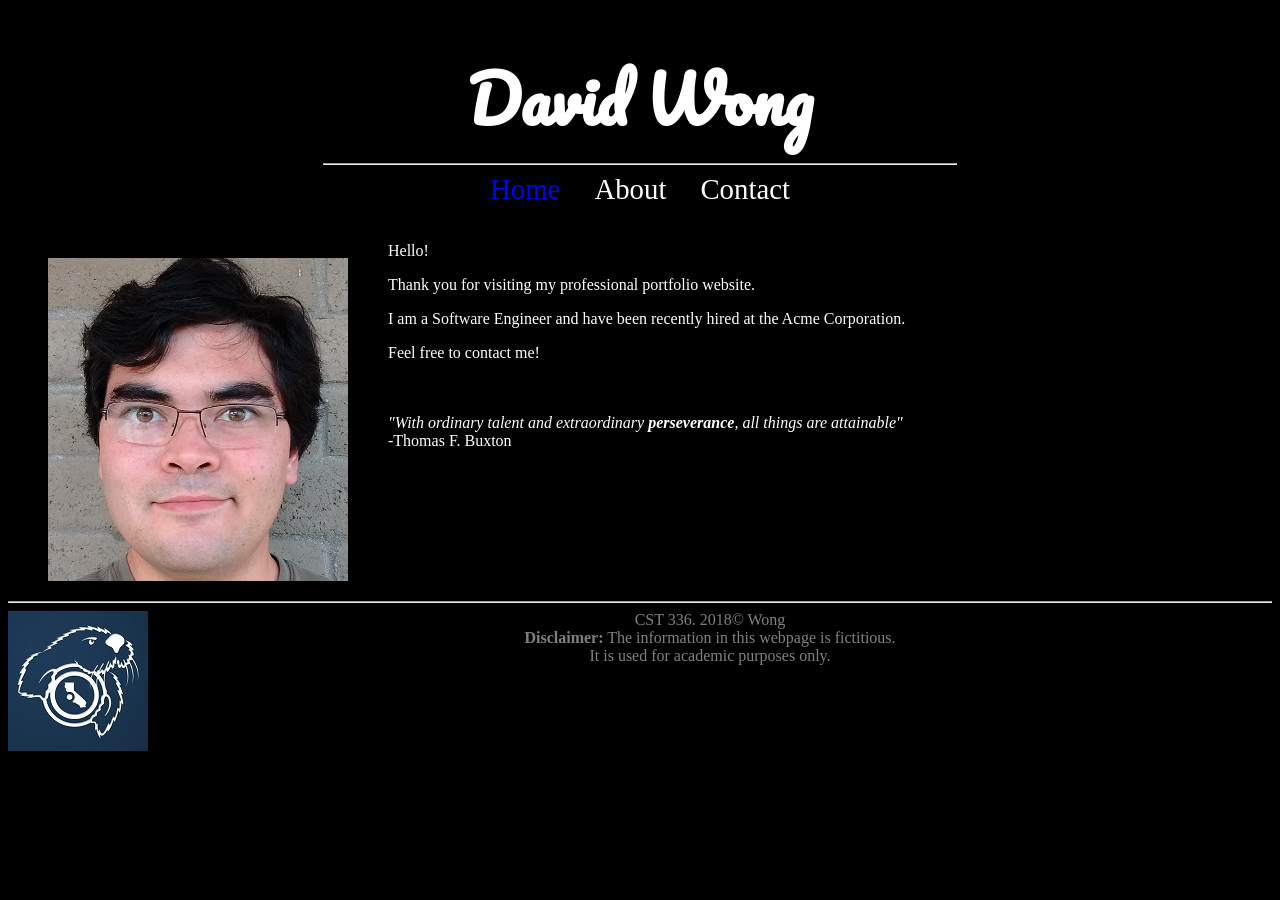
<file: lab1/index.html>
<!DOCTYPE html>
<html>
<!--

First Website
and comment
in html
(comments can span multiple lines)

-->

<!-- This is the head -->
<!-- All styles and javascript go inside the head -->
    <head>
        <meta charset="utf-8" />
        <title> David Wong: Software Engineer </title>
        <link href="css/styles.css" rel="stylesheet" type="text/css" />
        <link href="https://fonts.googleapis.com/css?family=Pacifico" rel="stylesheet">
    </head>
<!-- closing head -->

    <!-- This is the body -->
    <!-- This is where we place the content of our website -->
    <body>
        <header>
            <h1> David Wong </h1>
        </header>
        <nav>
            <hr width="50%" />
            <a href="index.html" class="currentLink">Home</a>
            <a href="about.html">About</a>
            <a href="contact.html">Contact</a>
        </nav>
        
        <br /><br />
        
        <main>
            
            <figure id="me">
                <img src="img/FaceSelfie2Edit.jpg" alt="David Wong's picture."/>
            </figure>
        
            <div id="welcomeText">
                Hello! <br />
                <p> Thank you for visiting my professional portfolio website.</p>
                
                <p>I am a Software Engineer and have been recently hired at the Acme Corporation.</p>
                
                <p>Feel free to contact me!</p>
                
                <br /> <br />
                
                <em>"With ordinary talent and extraordinary <strong>perseverance</strong>, all things are attainable"</em><br />
                -Thomas F. Buxton
            
            </div>
        
        </main>
        
        <!-- This is the footer -->
        <!-- The footer goes inside the body but not always -->
        <footer>
            <hr>
            <img src="img/csumb_small_logo.jpg" alt="CSUMB logo." align="left" />
            CST 336. 2018&copy; Wong <br />
            <strong>Disclaimer:</strong> The information in this webpage is fictitious. <br />
            It is used for academic purposes only.
        </footer>
        <!-- closing footer -->
        
    </body>
    <!-- closing body -->

</html>
</file>
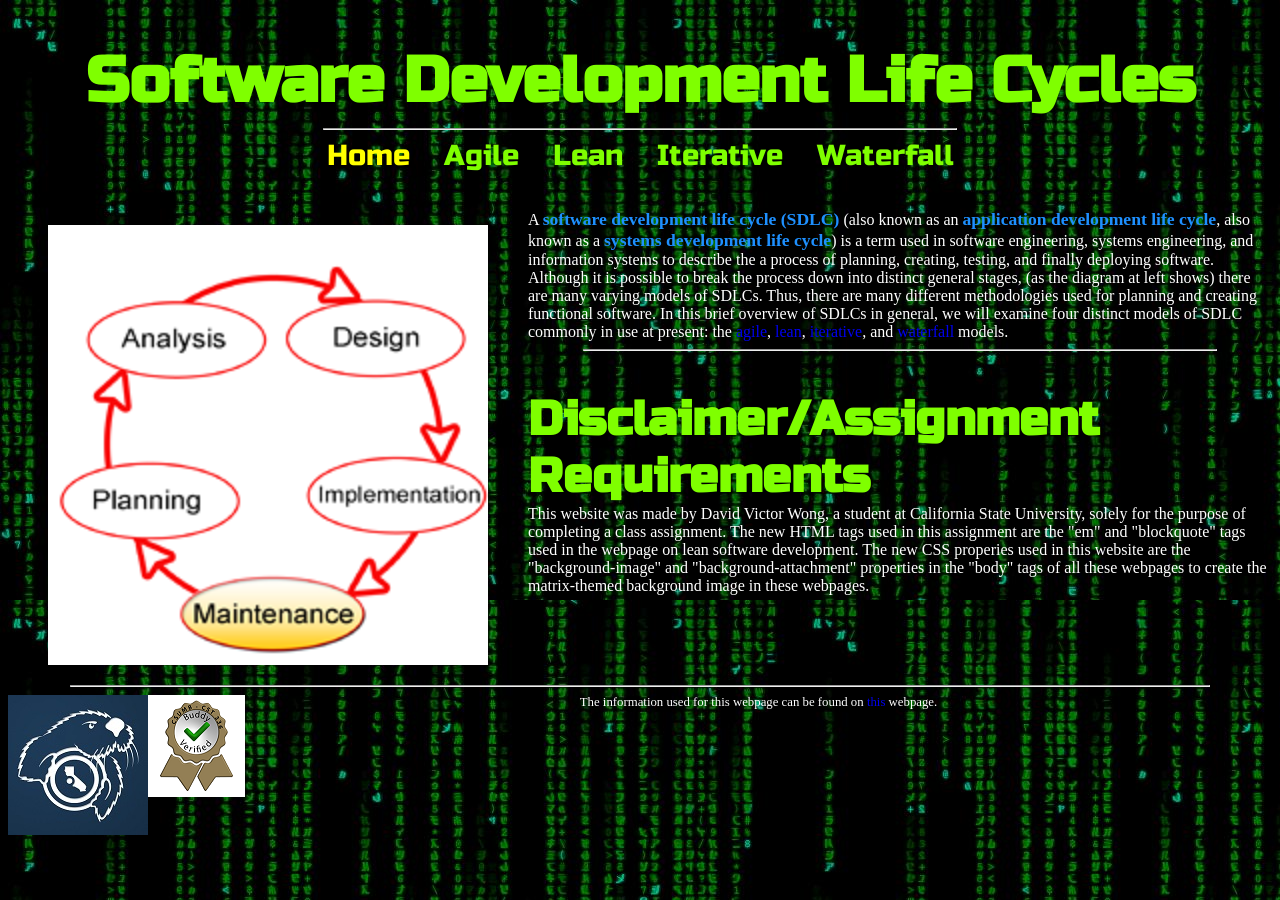
<file: hw/hw1/index.html>
<!DOCTYPE html>
<html lang="en">
<!--

First Website
and comment
in html
(comments can span multiple lines)

-->

<!-- This is the head -->
<!-- All styles and javascript go inside the head -->
    <head>
        <meta charset="utf-8" />
        <title>Software Development Life Cycles: Welcome</title>
        <link href="css/hmwk1_styles.css" rel="stylesheet" type="text/css" />
        <link href="https://fonts.googleapis.com/css?family=Pacifico" rel="stylesheet">
        <link href="https://fonts.googleapis.com/css?family=Russo+One" rel="stylesheet">
    </head>
<!-- closing head -->

    <!-- This is the body -->
    <!-- This is where we place the content of our website -->
    <body>
        <header>
            <h1>Software Development Life Cycles</h1>
        </header>
        <nav>
            <hr />
            <a href="index.html" class="currentLink">Home</a>
            <a href="agile.html">Agile</a>
            <a href="lean.html">Lean</a>
            <a href="iterative.html">Iterative</a>
            <a href="waterfall.html">Waterfall</a>
        </nav>
        
        <br /><br />
        
        <main>
            
            <figure class="examplePicture">
                <img src="img/sdlc_diagram.png" alt="Software development life cycle diagram."/>
            </figure>
        
            <div class="introText">
                A <strong>software development life cycle (SDLC)</strong> (also known as an <strong>application development life cycle</strong>, also known as a <strong>systems 
                development life cycle</strong>) is a term used in software engineering, systems engineering, and information systems to describe the a process of planning, creating, testing, and finally deploying software. Although 
                it is possible to break the process down into distinct general stages, (as the diagram at left shows) there are many varying models of SDLCs. Thus, there are many different methodologies used for planning and creating
                functional software. In this brief overview of SDLCs in general, we will examine four distinct models of SDLC commonly in use at present: the <a href="agile.html">agile</a>, 
                <a href="lean.html">lean</a>, <a href="iterative.html">iterative</a>, and <a href="waterfall.html">waterfall</a> models.
            </div>
            
            <hr />
            
            <div>
                <h2>Disclaimer/Assignment Requirements</h2>
                This website was made by David Victor Wong, a student at California State University, solely for the purpose of completing a class assignment. The new HTML tags used in 
                this assignment are the "em" and "blockquote" tags used in the webpage on lean software development. The new CSS properies used in this website are the "background-image" 
                and "background-attachment" properties in the "body" tags of all these webpages to create the matrix-themed background image in these webpages.
            </div>
        
        </main>
        
        <hr class="longLine" />
        <!-- This is the footer -->
        <!-- The footer goes inside the body but not always -->
        <footer>
            <img src="img/csumb_small_logo.jpg" alt="CSUMB logo."/>
            <img src="img/buddy_verified.png" alt="Buddy verification." />
            The information used for this webpage can be found on 
            <a href="https://en.wikipedia.org/wiki/Software_development_process">this</a>
             webpage.
        </footer>
        <!-- closing footer -->
        
    </body>
    <!-- closing body -->

</html>
</file>
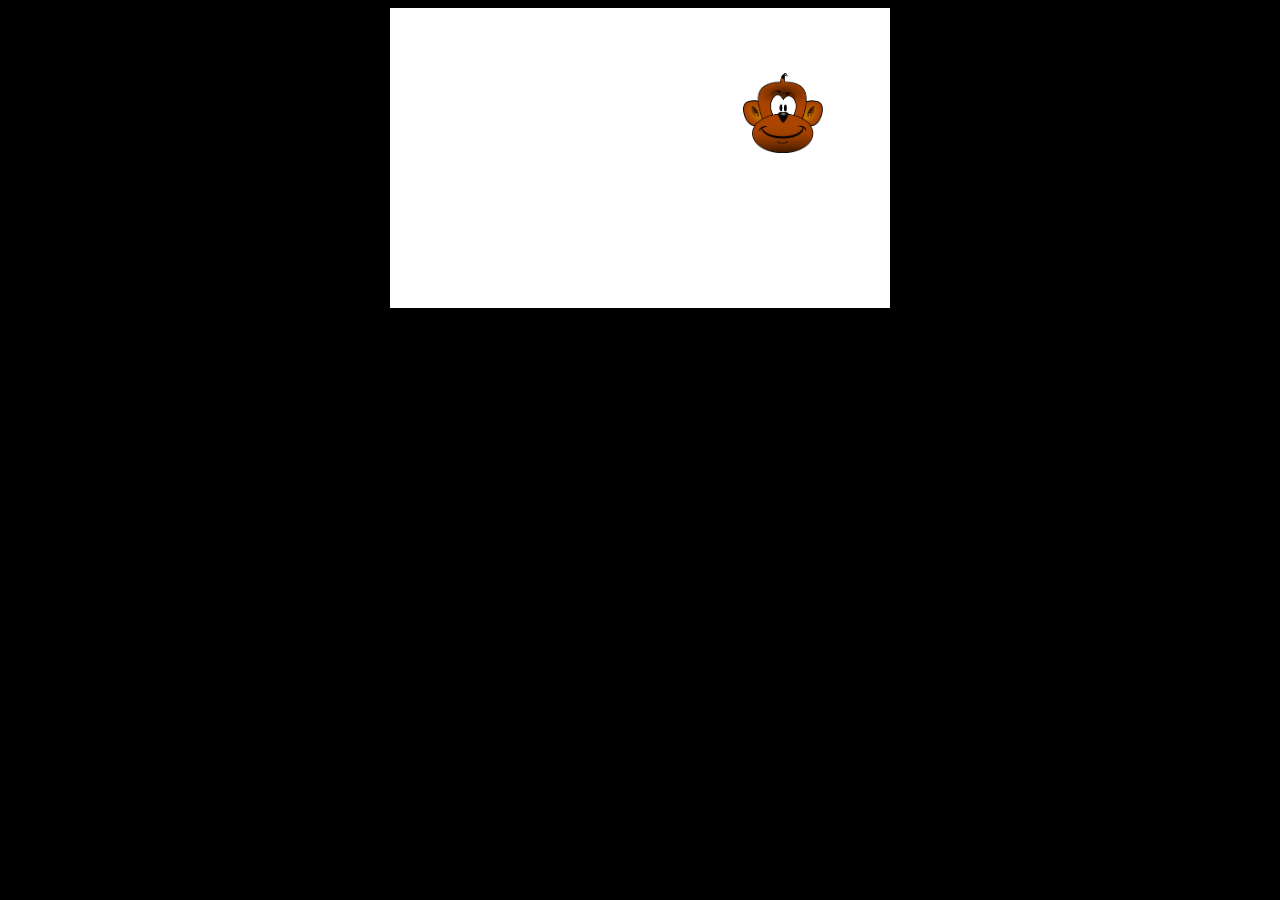
<file: hw/hw4/index.html>
<html>
	<head>
		<title>Shooting Monkeys</title>
		<link rel="stylesheet" type="text/css" href="styles.css">
		<script language="javascript" type="text/javascript" src="engine.js"></script>
	</head>
	<body onload="init()">
		<div id="gameWindow">
			<div id="monkey_01" class="monkey" onmousedown="hitMonkey()">
		</div>
	</body> 
</html>
</file>
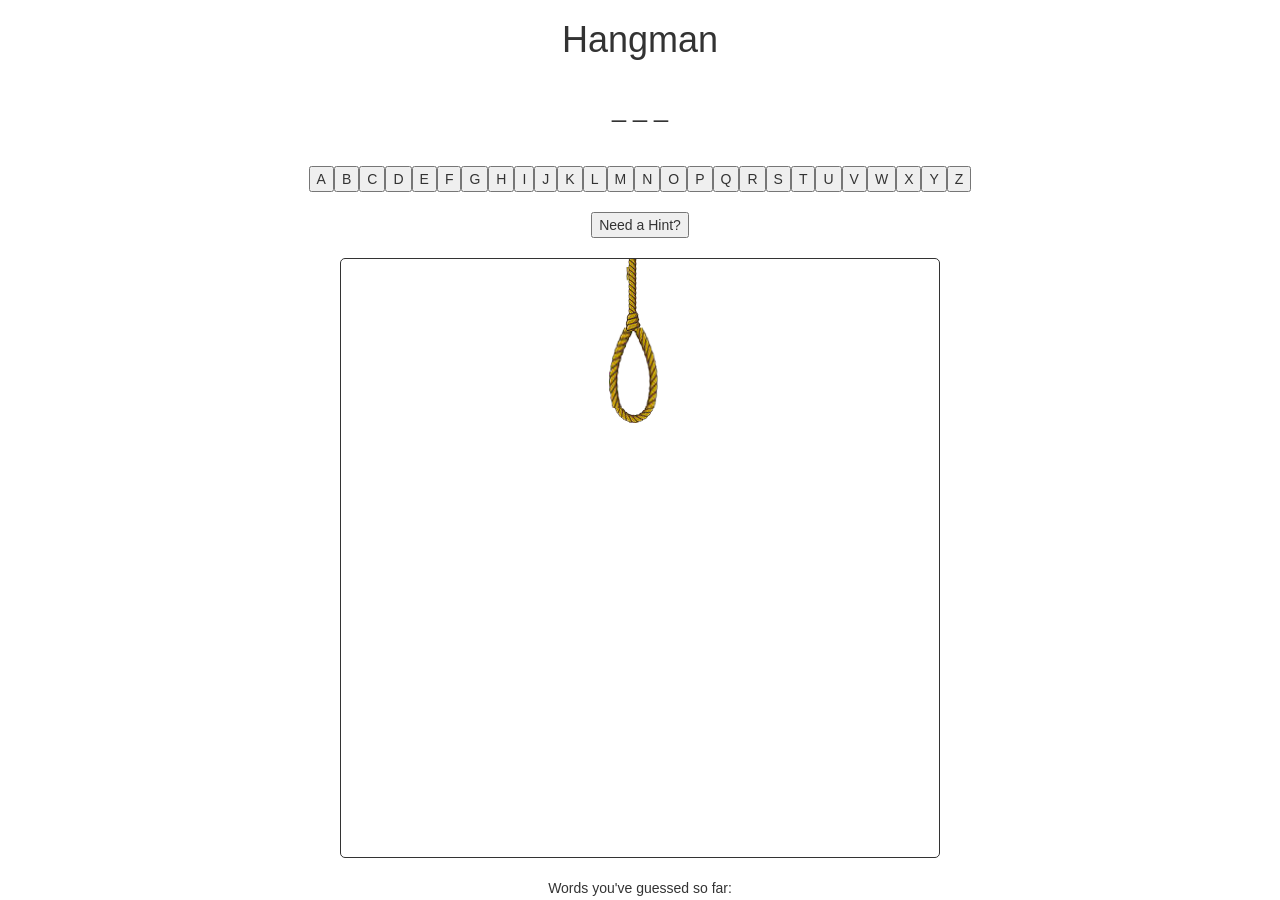
<file: labs/lab8/index.html>
<!DOCTYPE html>
<html>
    <head>
        <title>Hangman</title>
        <link  href="css/styles.css" rel="stylesheet" type="text/css" />
        <link href="https://fonts.googleapis.com/css?family=Pacifico" rel="stylesheet">
        <link href="https://maxcdn.bootstrapcdn.com/bootstrap/3.3.7/css/bootstrap.min.css" rel="stylesheet" integrity="sha384-BVYiiSIFeK1dGmJRAkycuHAHRg32OmUcww7on3RYdg4Va+PmSTsz/K68vbdEjh4u" crossorigin="anonymous">
        
        <script src="https://ajax.googleapis.com/ajax/libs/jquery/3.2.1/jquery.min.js"></script>
        <script src="https://maxcdn.bootstrapcdn.com/bootstrap/3.3.7/js/bootstrap.min.js" integrity="sha384-Tc5IQib027qvyjSMfHjOMaLkfuWVxZxUPnCJA7l2mCWNIpG9mGCD8wGNIcPD7Txa" crossorigin="anonymous"></script>
        
        <meta name="viewport" content="width=device-width, initial-scale=1">
    </head>
    <body>

        <div class='container text-center'>
            <header>
               <h1>Hangman</h1>
            </header>
            
            <div id="word"></div>
            <div id="letters"></div>
            <div id="hint">
                <button class="hintBtn">Need a Hint?</button>
            </div>
            
            <div id="hintText"></div>
            
            <div id="won">
                <h2>You Won!</h2>
                <button class="replayBtn btn btn-success">Play Again</button>
            </div>
            <div id="lost">
                <h2>You Lost!</h2>
                <button class="replayBtn btn btn-warning">Play Again</button>
            </div>
            
            <div id="man">
               <img src="img/stick_0.png" id="hangImg">
            </div>
            
            <div id='successes'>
                Words you've guessed so far:
            </div>
        </div>
        
        <script language="javascript">
        
            //VARIABLES
            var selectedWord="";
            var selectedHint = "";
            var board = [];
            var remainingGuesses = 6;
            var guessedWords = [];
            var hintShown = false;
            var words = [{word: "snake", hint: "It's a reptile"},
            {word: "monkey", hint: "It's a mammal"},
            {word: "beetle", hint: "It's an insect"},
            {word: "horse", hint: "It runs fast"},
            {word: "dog", hint: "It has a long snout"}];
            // Creating an array of available letters
            var alphabet = ['A', 'B', 'C', 'D', 'E', 'F', 'G', 'H', 
                'I', 'J', 'K', 'L', 'M', 'N', 'O', 'P', 
                'Q', 'R', 'S', 'T', 'U', 'V', 'W', 'X', 'Y', 'Z'];

            
            //EVENTS
            window.onload = startGame();
            $(".letter").click(function() {
                checkLetter($(this).attr('id'));
                disableButton($(this));
            });
            $(".hintBtn").on("click", function() {
                if (remainingGuesses > 1 && hintShown == false) {
                    $("#hintText").text(selectedHint);
                    remainingGuesses -= 1;
                    updateMan();
                    hintShown = true;
                }
                else if (remainingGuesses == 1 && hintShown == false) {
                    $("#hintText").text("Showing the hint costs a body part! You have too few guesses left!");
                    hintShown = true;
                }
            });
            $(".replayBtn").on("click", function() {
                selectedWord = "";
                selectedHint = "";
                $("#hintText").text("");
                remainingGuesses = 6;
                updateMan();
                hintShown = false;
                enableLetters();
                board = [];
                pickWord();
                initBoard();
                updateBoard();
                $('#won').hide();
                $('#lost').hide();
                $('#letters').show();
            });
            
            
            // FUNCTIONS
            function startGame() {
                pickWord();
                initBoard();
                updateBoard();
                createLetters();
            }
            
            function initBoard() {
                for (var letter in selectedWord) {
                    board.push("_");
                }
            }
            
            function pickWord() {
                var randomInt = Math.floor(Math.random() * words.length);
                selectedWord = words[randomInt].word.toUpperCase();
                selectedHint = words[randomInt].hint;
            }
            
            function updateBoard() {
                $("#word").empty();
                
                for (var letter of board) {
                    document.getElementById("word").innerHTML += letter + " ";
                }
                
                $("#word").append("<br />");
            }
            
            function createLetters() {
                for (var letter of alphabet) {
                    $("#letters").append("<button class='letter' id='" + letter + "'>" + letter + "</button>");
                }
            }
            
            function enableLetters() {
                $(".btn-danger").prop("disabled", false);
                $(".btn-danger").attr("class", "letter");
            }
            
            function checkLetter(letter) {
                var positions = new Array();
                
                // Put all the positions the letter exists in an array
                for (var i = 0; i < selectedWord.length; i++) {
                    if (letter == selectedWord[i]) {
                        positions.push(i);
                    }
                }
                
                if (positions.length > 0) {
                    updateWord(positions, letter);
                
                    if (!board.includes('_')) {
                        endGame(true);
                    }
                } 
                else {
                    remainingGuesses -= 1;
                    updateMan();
                }
                
                if (remainingGuesses <= 0) {
                    endGame(false);
                }
            }
            
            function updateWord(positions, letter) {
                for (var pos of positions) {
                    board[pos] = letter;
                }
                
                updateBoard();
            }
            
            function endGame(win) {
                $("#letters").hide();
                
                if (win) {
                    guessedWords.push(selectedWord);
                    $('#successes').append(selectedWord + "<br>");
                    $('#won').show();
                }
                else {
                    $('#lost').show();
                }
            }
            
            function updateMan() {
                $("#hangImg").attr("src", "img/stick_" + (6 - remainingGuesses) + ".png");
            }
            
            function disableButton(btn) {
                btn.prop("disabled",true);
                btn.attr("class","btn btn-danger");
            }
            
        </script>

    </body>
</html>
</file>
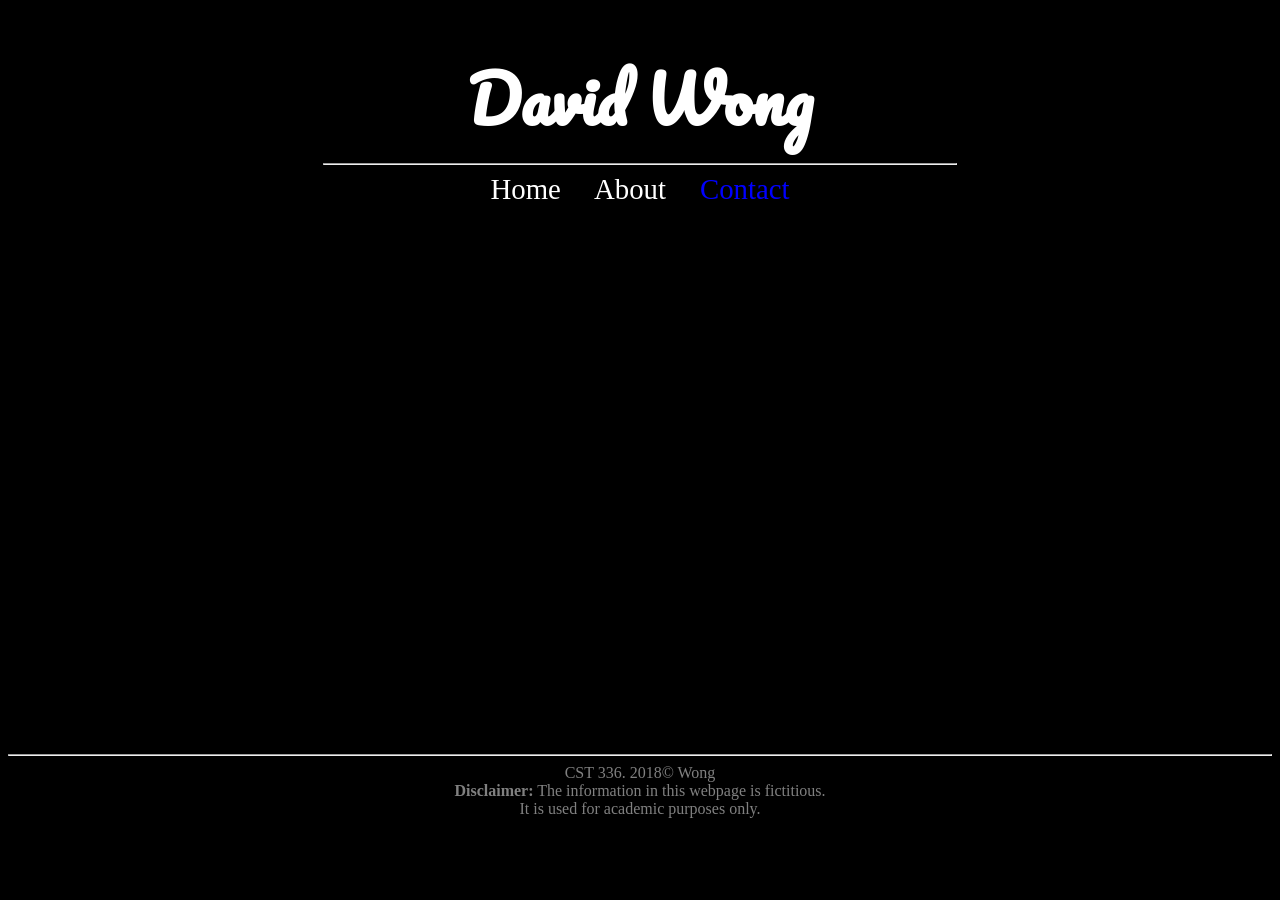
<file: lab1/contact.html>
<!DOCTYPE html>
<html>
<!--

First Website
and comment
in html
(comments can span multiple lines)

-->

<!-- This is the head -->
<!-- All styles and javascript go inside the head -->
    <head>
        <meta charset="utf-8" />
        <title> David Wong: Software Engineer </title>
        <link href="css/styles.css" rel="stylesheet" type="text/css" />
        <link href="https://fonts.googleapis.com/css?family=Pacifico" rel="stylesheet">
    </head>
<!-- closing head -->

    <!-- This is the body -->
    <!-- This is where we place the content of our website -->
    <body>
        <header>
            <h1> David Wong </h1>
        </header>
        <nav>
            <hr width="50%" />
            <a href="index.html">Home</a>
            <a href="about.html">About</a>
            <a href="contact.html" class="currentLink">Contact</a>
        </nav>
        
        <br /><br />
        
        <div id="content">
            <iframe src="https://docs.google.com/forms/d/e/1FAIpQLSegPYGSIkUM9cpfbMysOP7L_J3-e6Xv_jGgWIgo6VEJmS8vjw/viewform?embedded=true" width="760" height="500" frameborder="0" marginheight="0" marginwidth="0">Loading...</iframe>
        </div>
        
        <!-- This is the footer -->
        <!-- The footer goes inside the body but not always -->
        <footer>
            <hr>
            CST 336. 2018&copy; Wong <br />
            <strong>Disclaimer:</strong> The information in this webpage is fictitious. <br />
            It is used for academic purposes only.
        </footer>
        <!-- closing footer -->
        
    </body>
    <!-- closing body -->

</html>
</file>
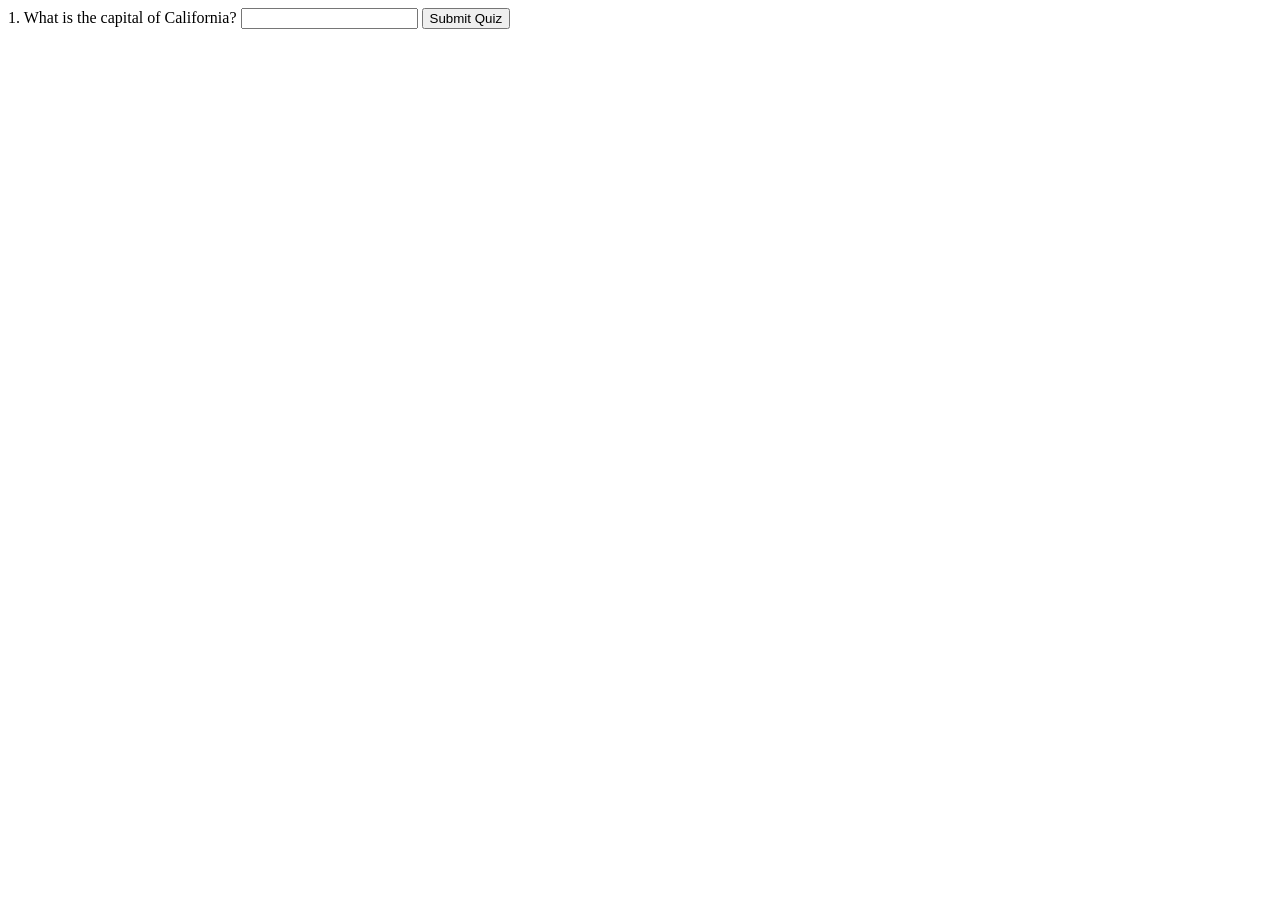
<file: challenges/challenge7/quiz.html>
<!DOCTYPE html>
<html>
    <head>
        <title> JavaScipt Quiz </title>
    </head>
    <body>
        
        1. What is the capital of California?
        
        <input type='text'>
        
        <button> Submit Quiz </button>
    </body>
</html>
</file>
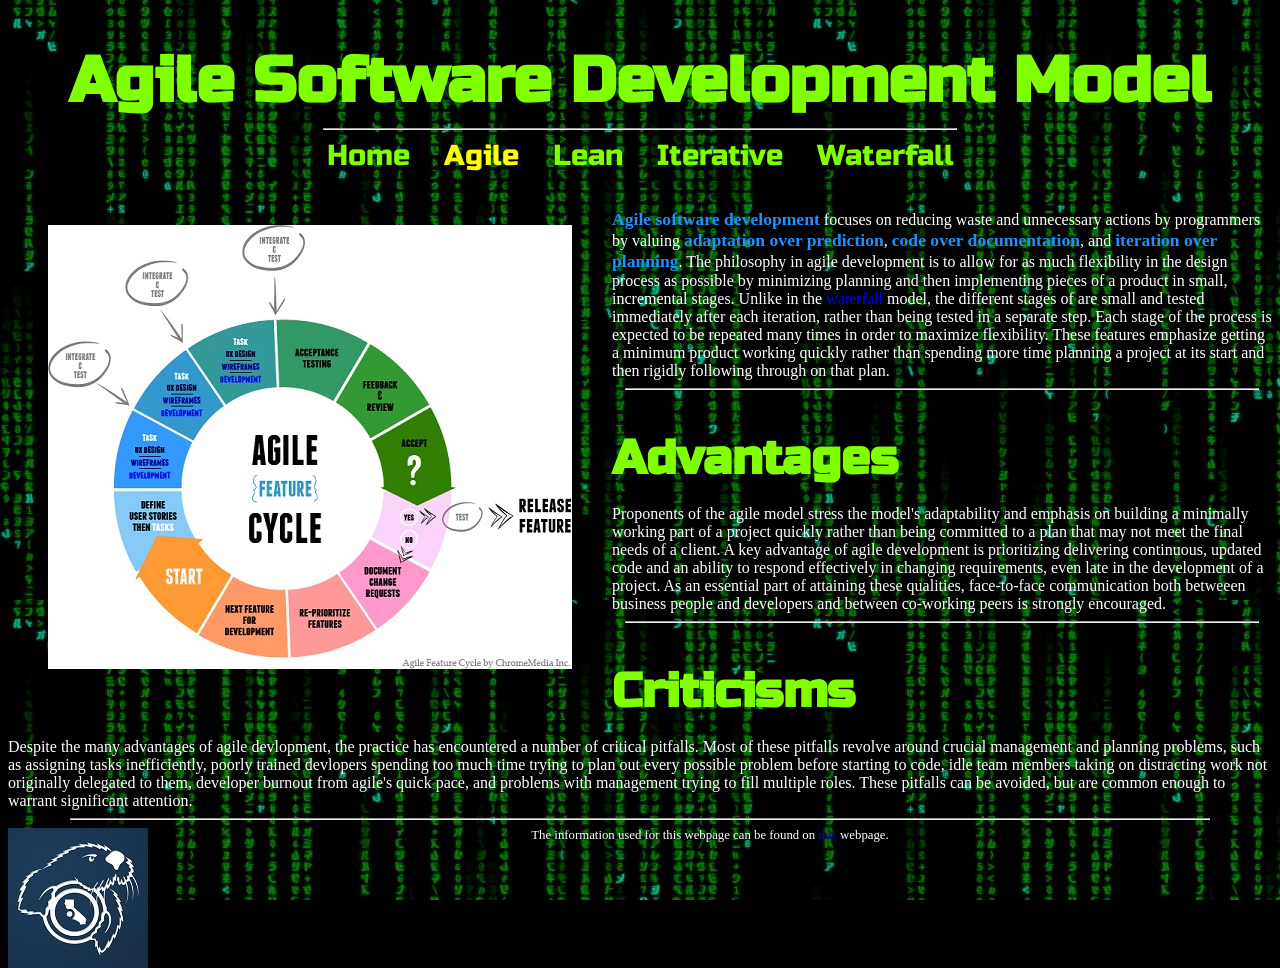
<file: hw/hw1/agile.html>
<!DOCTYPE html>
<html lang="en">
<!--

First Website
and comment
in html
(comments can span multiple lines)

-->

<!-- This is the head -->
<!-- All styles and javascript go inside the head -->
    <head>
        <meta charset="utf-8" />
        <title>Agile Software Development Model</title>
        <link href="css/hmwk1_styles.css" rel="stylesheet" type="text/css" />
        <link href="https://fonts.googleapis.com/css?family=Pacifico" rel="stylesheet">
        <link href="https://fonts.googleapis.com/css?family=Russo+One" rel="stylesheet">
    </head>
<!-- closing head -->

    <!-- This is the body -->
    <!-- This is where we place the content of our website -->
    <body>
        <header>
            <h1>Agile Software Development Model</h1>
        </header>
        <nav>
            <hr />
            <a href="index.html">Home</a>
            <a href="agile.html" class="currentLink">Agile</a>
            <a href="lean.html">Lean</a>
            <a href="iterative.html">Iterative</a>
            <a href="waterfall.html">Waterfall</a>
        </nav>
        
        <br /><br />
        
        <main>
            
            <figure class="examplePicture">
                <img src="img/agile_model.jpg" alt="Software development life cycle diagram."/>
            </figure>
        
            <div class="introText">
                <strong>Agile software development</strong> focuses on reducing waste and unnecessary actions by 
                programmers by valuing <strong>adaptation over prediction</strong>, <strong>code over 
                documentation</strong>, and <strong>iteration over planning</strong>. The philosophy in agile 
                development is to allow for as much flexibility in the design process as possible by minimizing 
                planning and then implementing pieces of a product in small, incremental stages. Unlike in the 
                <a href="waterfall.html">waterfall</a> model, the different stages of are small and tested 
                immediately after each iteration, rather than being tested in a separate step. Each stage of the 
                process is expected to be repeated many times in order to maximize flexibility. These features 
                emphasize getting a minimum product working quickly rather than spending more time planning a 
                project at its start and then rigidly following through on that plan.
            </div>
            
            <hr />
            
            <div>
                <h2>Advantages</h2> <br />
                Proponents of the agile model stress the model's adaptability and emphasis on building a minimally 
                working part of a project quickly rather than being committed to a plan that may not meet the final 
                needs of a client. A key advantage of agile development is prioritizing delivering continuous, 
                updated code and an ability to respond effectively in changing requirements, even late in the 
                development of a project. As an essential part of attaining these qualities, face-to-face communication 
                both betweeen business people and developers and between co-working peers is strongly encouraged.
            </div>
            
            <hr />
            
            <div>
                <h2>Criticisms</h2> <br />
                Despite the many advantages of agile devlopment, the practice has encountered a number of critical pitfalls. 
                Most of these pitfalls revolve around crucial management and planning problems, such as assigning tasks 
                inefficiently, poorly trained devlopers spending too much time trying to plan out every possible problem before 
                starting to code, idle team members taking on distracting work not originally delegated to them, developer 
                burnout from agile's quick pace, and problems with management trying to fill multiple roles. These pitfalls 
                can be avoided, but are common enough to warrant significant attention.
                
            </div>
        
        </main>
        
        <hr class="longLine" />
        <!-- This is the footer -->
        <!-- The footer goes inside the body but not always -->
        <footer>
            <img src="img/csumb_small_logo.jpg" alt="CSUMB logo." />
            The information used for this webpage can be found on 
            <a href="https://en.wikipedia.org/wiki/Agile_software_development">this</a>
             webpage.
        </footer>
        <!-- closing footer -->
        
    </body>
    <!-- closing body -->

</html>
</file>
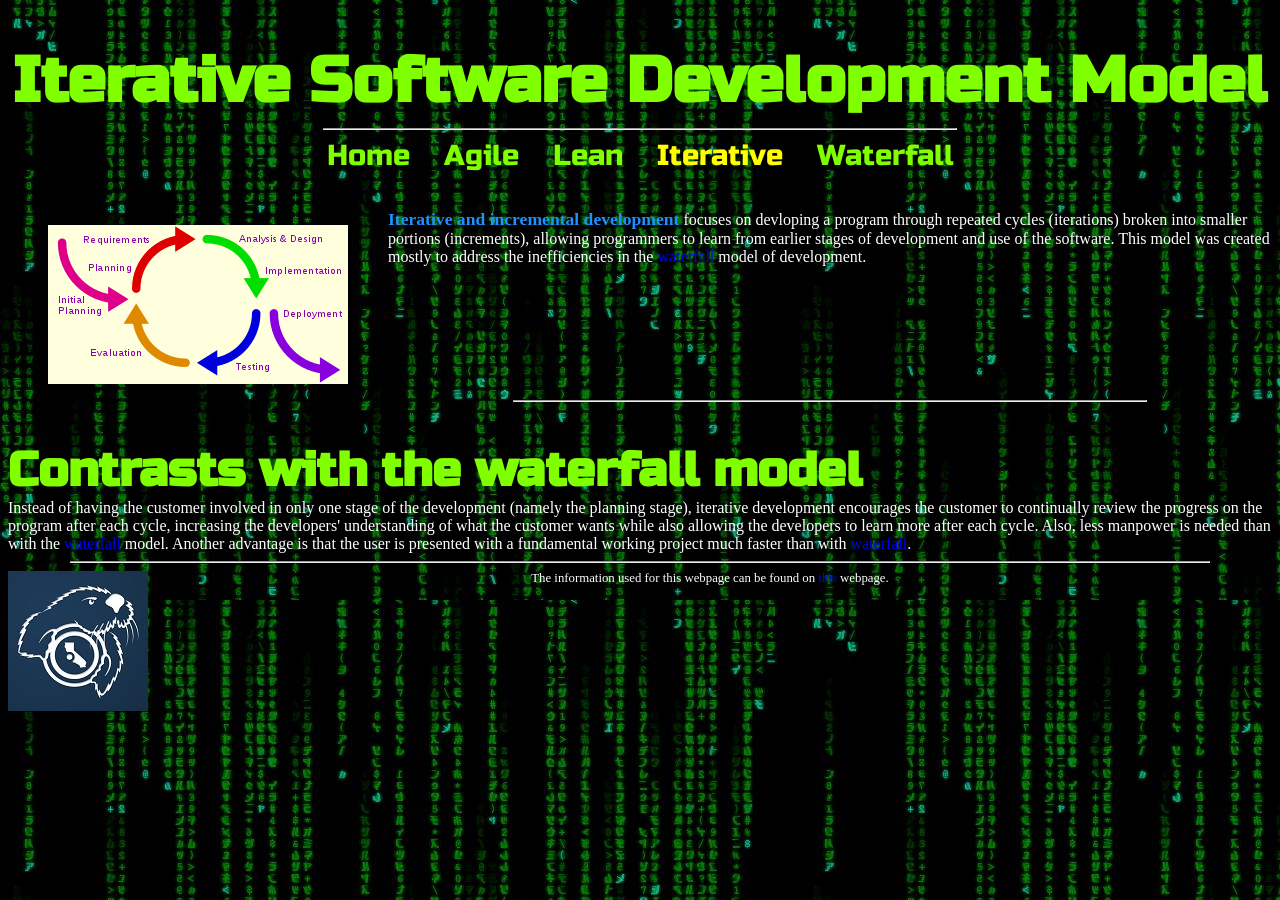
<file: hw/hw1/iterative.html>
<!DOCTYPE html>
<html lang="en">
<!--

First Website
and comment
in html
(comments can span multiple lines)

-->

<!-- This is the head -->
<!-- All styles and javascript go inside the head -->
    <head>
        <meta charset="utf-8" />
        <title>Iterative Software Development Model</title>
        <link href="css/hmwk1_styles.css" rel="stylesheet" type="text/css" />
        <link href="https://fonts.googleapis.com/css?family=Pacifico" rel="stylesheet">
        <link href="https://fonts.googleapis.com/css?family=Russo+One" rel="stylesheet">
    </head>
<!-- closing head -->

    <!-- This is the body -->
    <!-- This is where we place the content of our website -->
    <body>
        <header>
            <h1>Iterative Software Development Model</h1>
        </header>
        <nav>
            <hr />
            <a href="index.html">Home</a>
            <a href="agile.html">Agile</a>
            <a href="lean.html">Lean</a>
            <a href="iterative.html" class="currentLink">Iterative</a>
            <a href="waterfall.html">Waterfall</a>
        </nav>
        
        <br /><br />
        
        <main>
            
            <figure class="examplePicture">
                <img src="img/iterative_model.png" alt= "Iterative software development life cycle diagram."/>
            </figure>
        
            <div class="introText">
                <strong>Iterative and incremental development</strong> focuses on devloping a program through repeated cycles 
                (iterations) broken into smaller portions (increments), allowing programmers to learn from earlier stages of 
                development and use of the software. This model was created mostly to address the inefficiencies in the 
                <a href="waterfall.html">waterfall</a> model of development.
            </div>
            
            <br /><br /><br /><br /><br /><br /><br />
            
            <hr />
            <div>
                <h2>Contrasts with the waterfall model</h2>
                Instead of having the customer involved in only one stage of the development (namely the planning stage), 
                iterative development encourages the customer to continually review the progress on the program after each 
                cycle, increasing the developers' understanding of what the customer wants while also allowing the developers 
                to learn more after each cycle. Also, less manpower is needed than with the <a href="waterfall.html">waterfall
                </a> model. Another advantage is that the user is presented with a fundamental working project much faster 
                than with <a href="waterfall.html">waterfall</a>.
            </div>
            
        
        </main>
        
        <hr class="longLine" />
        <!-- This is the footer -->
        <!-- The footer goes inside the body but not always -->
        <footer>
            <img src="img/csumb_small_logo.jpg" alt="CSUMB logo." />
            The information used for this webpage can be found on 
            <a href="https://en.wikipedia.org/wiki/Iterative_and_incremental_development">this</a>
             webpage.
        </footer>
        <!-- closing footer -->
        
    </body>
    <!-- closing body -->

</html>
</file>
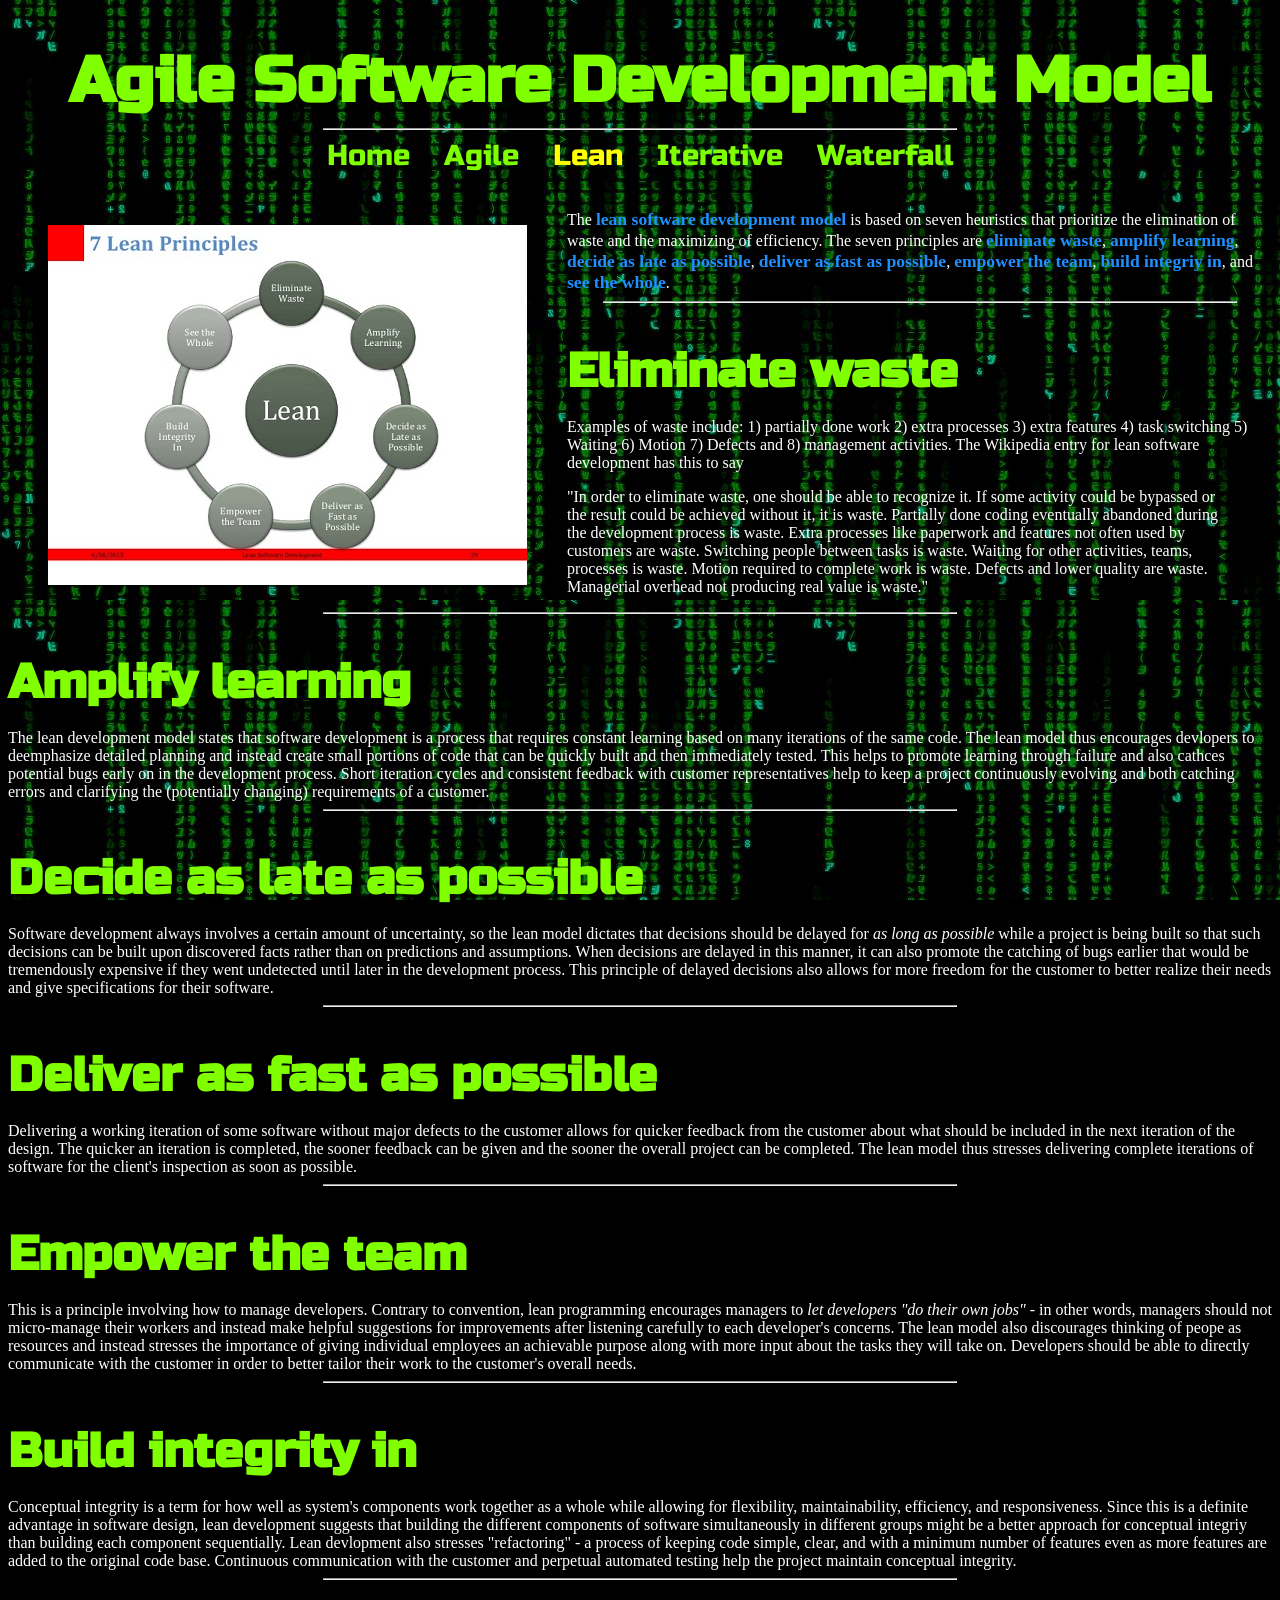
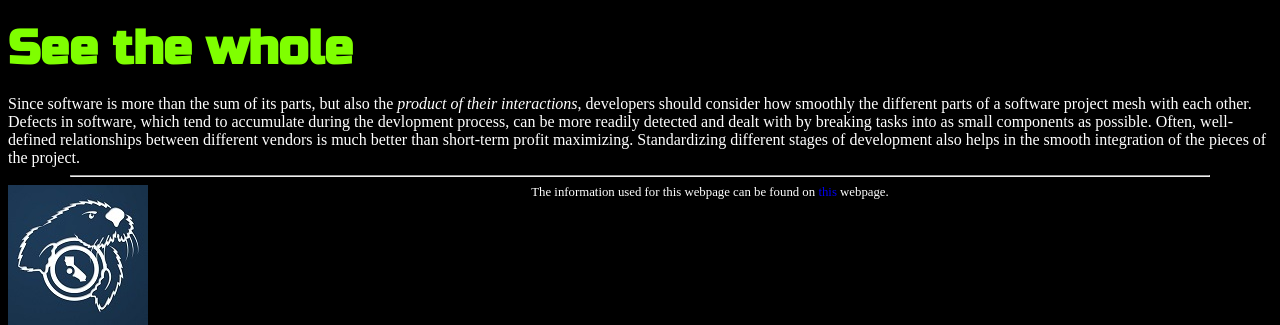
<file: hw/hw1/lean.html>
<!DOCTYPE html>
<html lang="en">
<!--

First Website
and comment
in html
(comments can span multiple lines)

-->

<!-- This is the head -->
<!-- All styles and javascript go inside the head -->
    <head>
        <meta charset="utf-8" />
        <title>Lean Software Development Model</title>
        <link href="css/hmwk1_styles.css" rel="stylesheet" type="text/css" />
        <link href="https://fonts.googleapis.com/css?family=Pacifico" rel="stylesheet">
        <link href="https://fonts.googleapis.com/css?family=Russo+One" rel="stylesheet">
    </head>
<!-- closing head -->

    <!-- This is the body -->
    <!-- This is where we place the content of our website -->
    <body>
        <header>
            <h1>Agile Software Development Model</h1>
        </header>
        <nav>
            <hr />
            <a href="index.html">Home</a>
            <a href="agile.html">Agile</a>
            <a href="lean.html" class="currentLink">Lean</a>
            <a href="iterative.html">Iterative</a>
            <a href="waterfall.html">Waterfall</a>
        </nav>
        
        <br /><br />
        
        <main>
            
            <figure class="examplePicture">
                <img src="img/lean_model.jpg" alt= "Lean software development life cycle diagram."/>
            </figure>
        
            <div class="introText">
                The <strong>lean software development model</strong> is based on seven heuristics that prioritize the elimination of waste and the maximizing 
                of efficiency. The seven principles are <strong>eliminate waste</strong>, <strong>amplify learning</strong>, <strong>decide as late as 
                possible</strong>, <strong>deliver as fast as possible</strong>, <strong>empower the team</strong>, <strong>build integriy in</strong>, and 
                <strong>see the whole</strong>.
            </div>
            
            <hr />
            
            <div>
                <h2>Eliminate waste</h2> <br />
                Examples of waste include: 1) partially done work 2) extra processes 3) extra features 4) task switching 5) Waiting 6) Motion 7) Defects 
                and 8) management activities. The Wikipedia entry for lean software development has this to say
                <blockquote>"In order to eliminate waste, one should be able to recognize it. If some activity could be bypassed or the result could be 
                achieved without it, it is waste. Partially done coding eventually abandoned during the development process is waste. Extra processes 
                like paperwork and features not often used by customers are waste. Switching people between tasks is waste. Waiting for other activities, 
                teams, processes is waste. Motion required to complete work is waste. Defects and lower quality are waste. Managerial overhead not producing 
                real value is waste."</blockquote>
            </div>
            
            <hr />
            
            <div>
                <h2>Amplify learning</h2> <br />
                The lean development model states that software development is a process that requires constant learning based on many iterations of the same 
                code. The lean model thus encourages devlopers to deemphasize detailed planning and instead create small portions of code that can be quickly 
                built and then immediately tested.  This helps to promote learning through failure and also cathces potential bugs early on in the development 
                process. Short iteration cycles and consistent feedback with customer representatives help to keep a project continuously evolving and both 
                catching errors and clarifying the (potentially changing) requirements of a customer.
            </div>
        
            <hr />
            
            <div>
                <h2>Decide as late as possible</h2> <br />
                Software development always involves a certain amount of uncertainty, so the lean model dictates that decisions should be delayed for <em>as long 
                as possible </em>while a project is being built so that such decisions can be built upon discovered facts rather than on predictions and assumptions. 
                When decisions are delayed in this manner, it can also promote the catching of bugs earlier that would be tremendously expensive if they went 
                undetected until later in the development process. This principle of delayed decisions also allows for more freedom for the customer to better 
                realize their needs and give specifications for their software.
            </div>
            
            <hr />
            
            <div>
                <h2>Deliver as fast as possible</h2> <br />
                Delivering a working iteration of some software without major defects to the customer allows for quicker feedback from the customer about what 
                should be included in the next iteration of the design. The quicker an iteration is completed, the sooner feedback can be given and the sooner 
                the overall project can be completed. The lean model thus stresses delivering complete iterations of software for the client's inspection as 
                soon as possible.
            </div>
        
            <hr />
            
            <div>
                <h2>Empower the team</h2> <br />
                This is a principle involving how to manage developers. Contrary to convention, lean programming encourages managers to <em>let developers "do their 
                own jobs" </em>- in other words, managers should not micro-manage their workers and instead make helpful suggestions for improvements after listening 
                carefully to each developer's concerns. The lean model also discourages thinking of peope as resources and instead stresses the importance of 
                giving individual employees an achievable purpose along with more input about the tasks they will take on. Developers should be able to directly 
                communicate with the customer in order to better tailor their work to the customer's overall needs.
            </div>
        
            <hr />
            
            <div>
                <h2>Build integrity in</h2> <br />
                Conceptual integrity is a term for how well as system's components work together as a whole while allowing for flexibility, maintainability, 
                efficiency, and responsiveness. Since this is a definite advantage in software design, lean development suggests that building the different 
                components of software simultaneously in different groups might be a better approach for conceptual integriy than building each component 
                sequentially. Lean devlopment also stresses "refactoring" - a process of keeping code simple, clear, and with a minimum number of features 
                even as more features are added to the original code base. Continuous communication with the customer and perpetual automated testing help 
                the project maintain conceptual integrity.
            </div>
            
            <hr />
            
            <div>
                <h2>See the whole</h2> <br />
                Since software is more than the sum of its parts, but also the <em>product of their interactions</em>, developers should consider how smoothly the 
                different parts of a software project mesh with each other. Defects in software, which tend to accumulate during the devlopment process, 
                can be more readily detected and dealt with by breaking tasks into as small components as possible. Often, well-defined relationships 
                between different vendors is much better than short-term profit maximizing. Standardizing different stages of development also helps in 
                the smooth integration of the pieces of the project.
            </div>
        
        </main>
        
        <hr class="longLine" />
        <!-- This is the footer -->
        <!-- The footer goes inside the body but not always -->
        <footer>
            <img src="img/csumb_small_logo.jpg" alt="CSUMB logo." />
            The information used for this webpage can be found on 
            <a href="https://en.wikipedia.org/wiki/Lean_software_development">this</a>
             webpage.
        </footer>
        <!-- closing footer -->
        
    </body>
    <!-- closing body -->

</html>
</file>
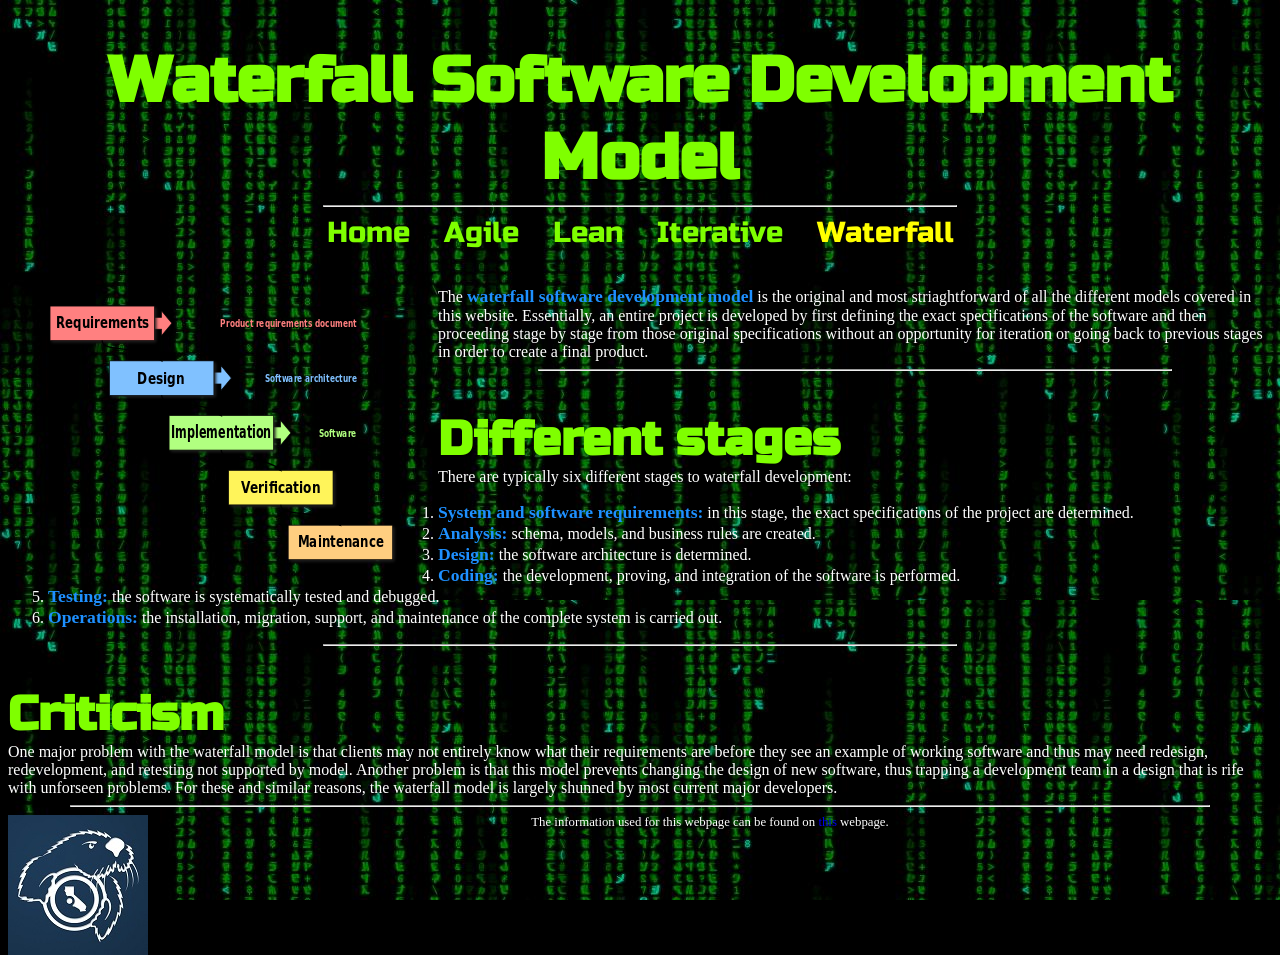
<file: hw/hw1/waterfall.html>
<!DOCTYPE html>
<html lang="en">
<!--

First Website
and comment
in html
(comments can span multiple lines)

-->

<!-- This is the head -->
<!-- All styles and javascript go inside the head -->
    <head>
        <meta charset="utf-8" />
        <title>Waterfall Software Development Model</title>
        <link href="css/hmwk1_styles.css" rel="stylesheet" type="text/css" />
        <link href="https://fonts.googleapis.com/css?family=Pacifico" rel="stylesheet">
        <link href="https://fonts.googleapis.com/css?family=Russo+One" rel="stylesheet">
    </head>
<!-- closing head -->

    <!-- This is the body -->
    <!-- This is where we place the content of our website -->
    <body>
        <header>
            <h1>Waterfall Software Development Model</h1>
        </header>
        <nav>
            <hr />
            <a href="index.html">Home</a>
            <a href="agile.html">Agile</a>
            <a href="lean.html">Lean</a>
            <a href="iterative.html">Iterative</a>
            <a href="waterfall.html" class="currentLink">Waterfall</a>
        </nav>
        
        <br /><br />
        
        <main>
            
            <figure class="examplePicture">
                <img src="img/waterfall_model.png" alt= "Waterfall software development life cycle diagram."/>
            </figure>
        
            <div class="introText">
                The <strong>waterfall software development model</strong> is the original and most striaghtforward 
                of all the different models covered in this website. Essentially, an entire project is developed by 
                first defining the exact specifications of the software and then proceeding stage by stage from 
                those original specifications without an opportunity for iteration or going back to previous stages 
                in order to create a final product.
            </div>
            
             <hr />
            
            <div>
                <h2>Different stages</h2>
                There are typically six different stages to waterfall development:
                <ol>
                    <li><strong>System and software requirements:</strong> in this stage, the exact specifications 
                    of the project are determined.</li>
                    <li><strong>Analysis:</strong> schema, models, and business rules are created.</li>
                    <li><strong>Design:</strong> the software architecture is determined.</li>
                    <li><strong>Coding:</strong> the development, proving, and integration of the software is 
                    performed.</li>
                    <li><strong>Testing:</strong> the software is systematically tested and debugged.</li>
                    <li><strong>Operations:</strong> the installation, migration, support, and maintenance of 
                    the complete system is carried out.</li>
                </ol>
            </div>
            
            
            <hr />
            
            <div>
                <h2>Criticism</h2>
                One major problem with the waterfall model is that clients may not entirely know what their 
                requirements are before they see an example of working software and thus may need redesign, 
                redevelopment, and retesting not supported by model. Another problem is that this model 
                prevents changing the design of new software, thus trapping a development team in a design 
                that is rife with unforseen problems. For these and similar reasons, the waterfall model is 
                largely shunned by most current major developers.
            </div>
        
        
        </main>
        
        <hr class="longLine" />
        <!-- This is the footer -->
        <!-- The footer goes inside the body but not always -->
        <footer>
            <img src="img/csumb_small_logo.jpg" alt="CSUMB logo." />
            The information used for this webpage can be found on 
            <a href="https://en.wikipedia.org/wiki/Waterfall_model">this</a>
             webpage.
        </footer>
        <!-- closing footer -->
        
    </body>
    <!-- closing body -->

</html>
</file>
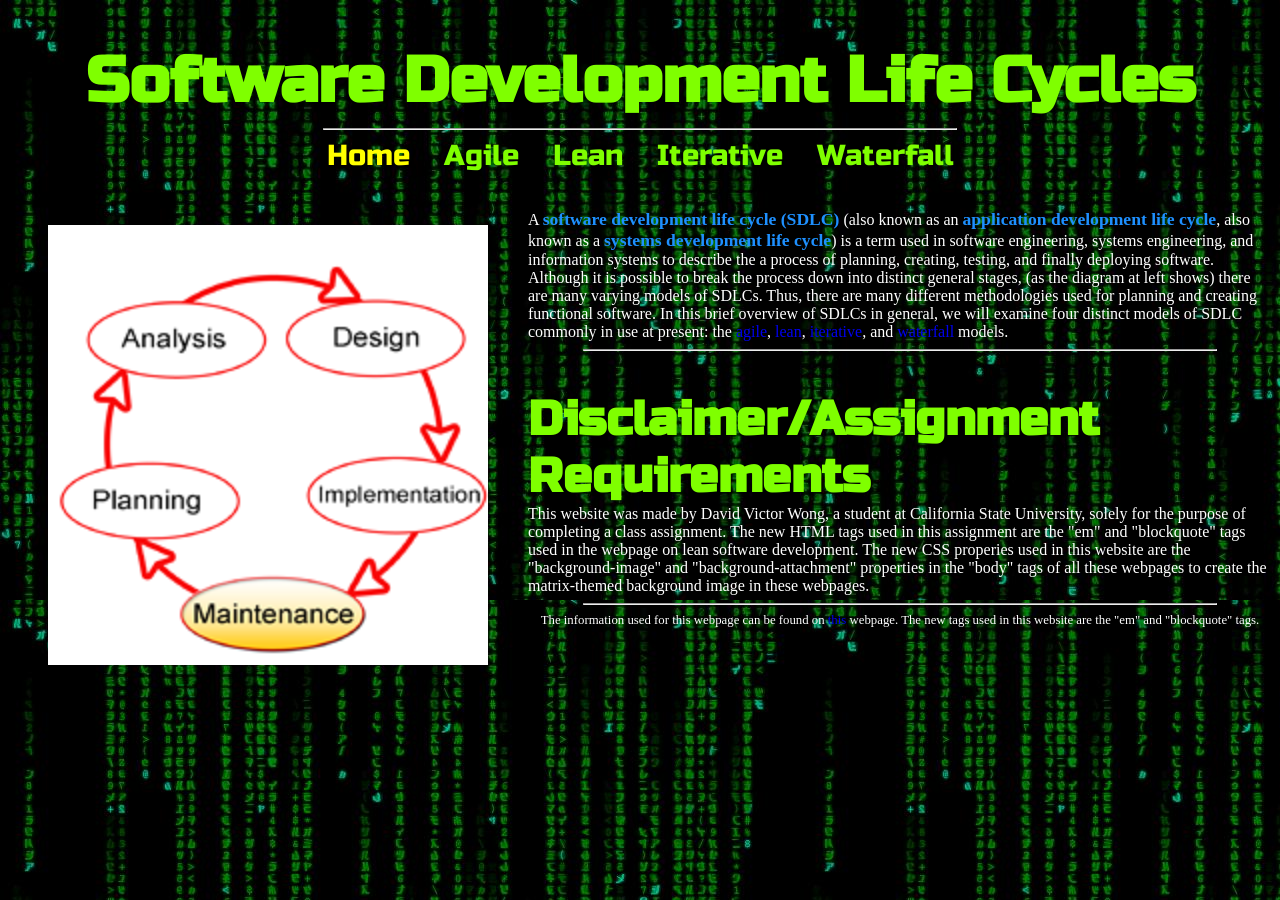
<file: hw/hw1/welcome.html>
<!DOCTYPE html>
<html>
<!--

First Website
and comment
in html
(comments can span multiple lines)

-->

<!-- This is the head -->
<!-- All styles and javascript go inside the head -->
    <head>
        <meta charset="utf-8" />
        <title>Software Development Life Cycles: Welcome</title>
        <link href="css/hmwk1_styles.css" rel="stylesheet" type="text/css" />
        <link href="https://fonts.googleapis.com/css?family=Pacifico" rel="stylesheet">
        <link href="https://fonts.googleapis.com/css?family=Russo+One" rel="stylesheet">
    </head>
<!-- closing head -->

    <!-- This is the body -->
    <!-- This is where we place the content of our website -->
    <body>
        <header>
            <h1>Software Development Life Cycles</h1>
        </header>
        <nav>
            <hr width="50%" />
            <a href="welcome.html" class="currentLink">Home</a>
            <a href="agile.html">Agile</a>
            <a href="lean.html">Lean</a>
            <a href="iterative.html">Iterative</a>
            <a href="waterfall.html">Waterfall</a>
        </nav>
        
        <br /><br />
        
        <main>
            
            <figure class="examplePicture">
                <img src="img/sdlc_diagram.png" alt="Software development life cycle diagram."/>
            </figure>
        
            <div class="introText">
                A <strong>software development life cycle (SDLC)</strong> (also known as an <strong>application development life cycle</strong>, also known as a <strong>systems 
                development life cycle</strong>) is a term used in software engineering, systems engineering, and information systems to describe the a process of planning, creating, testing, and finally deploying software. Although 
                it is possible to break the process down into distinct general stages, (as the diagram at left shows) there are many varying models of SDLCs. Thus, there are many different methodologies used for planning and creating
                functional software. In this brief overview of SDLCs in general, we will examine four distinct models of SDLC commonly in use at present: the <a href="agile.html">agile</a>, 
                <a href="lean.html">lean</a>, <a href="iterative.html">iterative</a>, and <a href="waterfall.html">waterfall</a> models.
            </div>
            
            <hr width="50%" />
            
            <div>
                <h2>Disclaimer/Assignment Requirements</h2>
                This website was made by David Victor Wong, a student at California State University, solely for the purpose of completing a class assignment. The new HTML tags used in 
                this assignment are the "em" and "blockquote" tags used in the webpage on lean software development. The new CSS properies used in this website are the "background-image" 
                and "background-attachment" properties in the "body" tags of all these webpages to create the matrix-themed background image in these webpages.
            </div>
        
        </main>
        
        <hr width="90%" />
        <!-- This is the footer -->
        <!-- The footer goes inside the body but not always -->
        <footer>
            The information used for this webpage can be found on 
            <a href="https://en.wikipedia.org/wiki/Software_development_process">this</a>
             webpage. The new tags used in this website are the "em" and "blockquote" tags.
        </footer>
        <!-- closing footer -->
        
    </body>
    <!-- closing body -->

</html>
</file>
<file: lab1/css/styles.css>
body {
    background-color:black;
    color:white;
    }
header, main, nav, footer {
    text-align: center;
}

nav a { /*links within "nav" container */
    padding:15px;
    padding-bottom:4px;
    font-size: 1.8em;
    text-decoration: none; /* removes underline */
    color: white;    /*by default, links are blue */
}

nav a:hover { /*pseudo class*/
    border-bottom:2px orange solid;
    font-size: 2em;
    transition: .9s; /* transition effect */
}

#me, #welcomeText {
    float: left;
}

#welcomeText {
    text-align: left;
}

#indexFooterText {
    max-width: 700px;
    margin-left: auto;
    margin-right: auto;
}

.currentLink {
    color: blue;
}

footer {
    font-size: 1.0em;
    color: grey;
    clear: left;
}

table {
    margin: 0px auto;
}

td {
    padding-right: 10px;
    font-size: 1.3em;
}

td strong {
    color: orange;
}

#table-header {
    background-color: #351a00;
}

.table-row {
    background-color: #753900;
}

ul {
    max-width: 660px;
    margin-left: auto;
    margin-right: auto;
}

.hobby {
    color: yellow;
}

h1 {
    font-family: 'Pacifico', cursive;
    font-size: 4em;
    margin-bottom: 0px;
}

#content {
    max-width: 700px;
    margin-left: auto;
    margin-right: auto;
    
}
</file>
<file: hw/hw1/css/hmwk1_styles.css>
body {
    background-color: black;
    color:white;
    background-image: url("../img/matrix_background.jpg");
    background-attachment: fixed;
}

header, nav, footer {
    text-align: center;
}

main {
    text-align: left;
}

.currentLink {
    color: yellow;
}

a:visited {
    color: Blue;
    text-decoration: none;
}

hr {
    width: 50%;
}

.longLine {
    width: 90%;
}

nav a { /*links within "nav" container */
    font-family: 'russo one';
    padding:15px;
    padding-bottom:4px;
    font-size: 1.8em;
    text-decoration: none; /* removes underline */
    color: chartreuse;    /*by default, links are blue */
}

nav a:hover { /*pseudo class*/
    color:orange;
    border-bottom:2px orange solid;
    font-size: 2em;
    transition: .8s; /* transition effect */
}

h1 {
    font-family: 'russo one';
    font-size: 4em;
    margin-bottom: 0px;
    color: chartreuse;
}

h2 {
    font-family: 'Russo one';
    font-size: 3em;
    margin-bottom: 0px;
    color: chartreuse;
}

.examplePicture {
    float:left;
}

.introText {
    text-align: left;
}

strong {
    color: DodgerBlue;
    font-size: 1.1em;
}

i {
    color: DodgerBlue;
    font-size: 1.1em;
}

main a {
    text-decoration: none;
}

main a:hover {
    color: orange;
    border-bottom: 2px orange solid;
    font-size: 1.1em;
    transition: 0.8s;
}

footer a {
    text-decoration: none;
}

footer a:hover {
    color: orange;
    border-bottom: 2px orange solid;
    font-size: 1.1em;
    transition: 0.8s;
}

footer {
    font-size: 80%;
}

footer img {
    float: left
}
</file>
<file: hw/hw4/styles.css>
body{
	background-color: black;
}

#gameWindow{
	position: relative;
	width: 500px;
	height: 300px;
	margin: 0 auto;
	background-color: white;
	overflow: hidden;
	cursor: url(crosshair.gif) 16 16, crosshair;
}

.monkey{
	position: absolute;
	z-index: 10;
	width: 80px;
	height: 80px;
	background: url('monkey.png');
	background-size: 80px 80px;
}
</file>
<file: labs/lab8/css/styles.css>
#won, #lost {
    display: none;
}

#word, #letters {
    padding: 20px 0px;
}

#man {
    margin: 20px auto;
    width: 600px;
    height: 600px;
    border: solid;
    border-radius: 5px;
    border-width: 1px;
}

#word {
    font-size: 1.8em;
}

.hint {
    font-size: 0.6em;
}

.btn {
    padding: 7px 7px;
    margin: 0px 2px;
}
</file>
